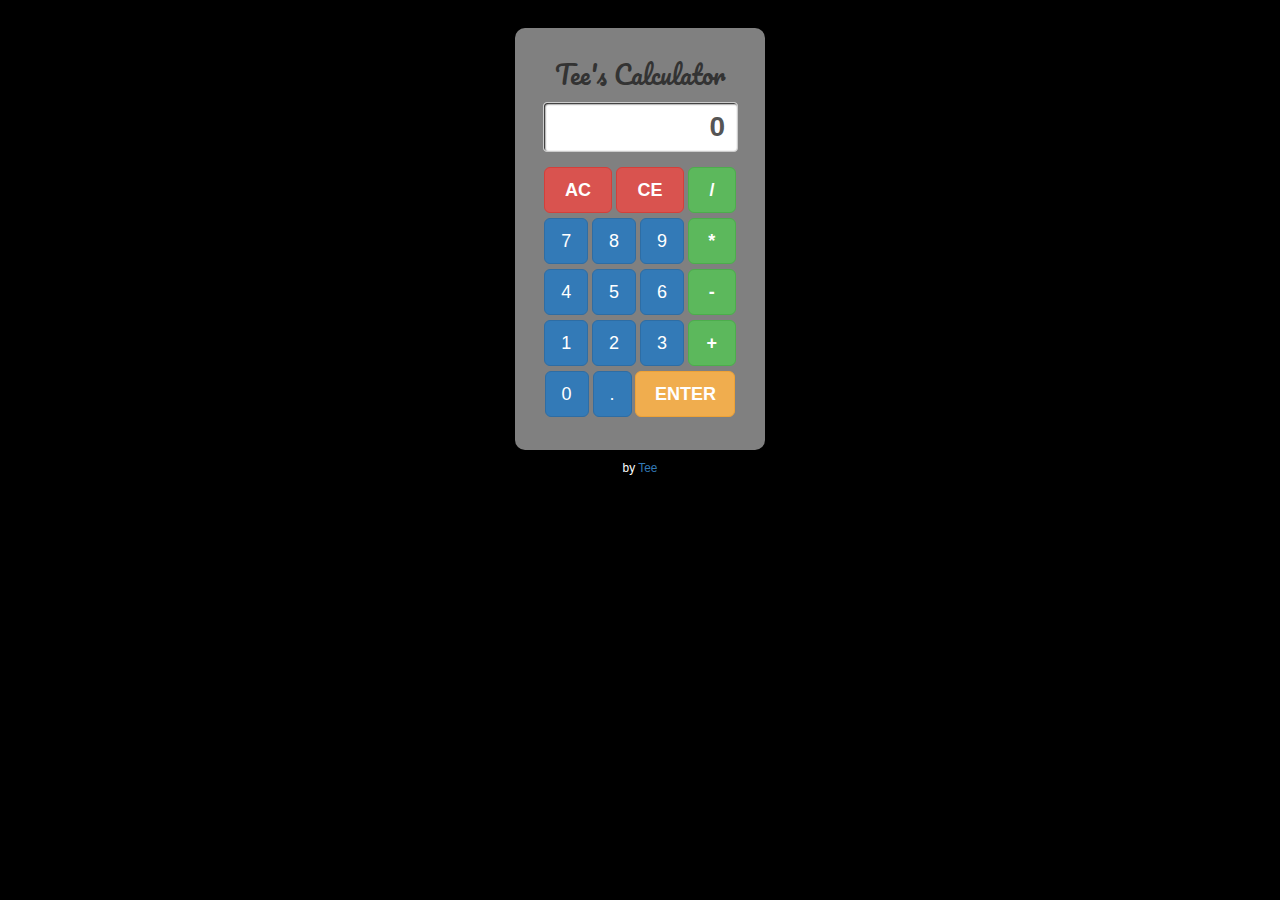
<file: index.html>
<html>
<head>
  <title>Tee's JavaScript Calculator</title>
  <link href='https://fonts.googleapis.com/css?family=Pacifico' rel='stylesheet' type='text/css'>
  <link href="https://maxcdn.bootstrapcdn.com/bootstrap/3.3.6/css/bootstrap.min.css" rel="stylesheet">
  <link rel="stylesheet" href="style.css">
</head>
<body>
  <div class="calculator">
    <div class="calc-row">
      <p class="calc-brand">Tee's Calculator</p>
    </div>

    <div class="calc-row">
        <input type="text" id="screen" class="form-control" value="0">
    </div>
    <div class="calc-row">
        <button id="clear" class="btn btn-danger btn-lg" onClick="allClear();">AC</button>
        <button id="clearLast" class="btn btn-danger btn-lg" onClick="clearLast();">CE</button>

      <button id="divide" class="btn btn-success btn-lg" onClick="divide();">/</button>
    </div>
    <div class="calc-row">
      <button id="7" class="btn btn-primary btn-lg" onClick="number(7);">7</button>
      <button id="8" class="btn btn-primary btn-lg" onClick="number(8);">8</button>
      <button id="9" class="btn btn-primary btn-lg" onClick="number(9);">9</button>

      <button id="multiply" class="btn btn-success btn-lg" onClick="multiply();">*</button>
    </div>
    <div class="calc-row">
      <button id="4" class="btn btn-primary btn-lg" onClick="number(4);">4</button>
      <button id="5" class="btn btn-primary btn-lg" onClick="number(5);">5</button>
      <button id="6" class="btn btn-primary btn-lg" onClick="number(6);">6</button>

      <button id="subtract" class="btn btn-success btn-lg" onClick="subtract();">-</button>
    </div>
    <div class="calc-row">
      <button id="1" class="btn btn-primary btn-lg" onClick="number(1);">1</button>
      <button id="2" class="btn btn-primary btn-lg" onClick="number(2);">2</button>
      <button id="3" class="btn btn-primary btn-lg" onClick="number(3);">3</button>
      <button id="add" class="btn btn-success btn-lg" onClick="add();">+</button>
    </div>
    <div class="calc-row">
      <button id="0" class="btn btn-primary btn-lg" onClick="number(0);">0</button>
      <button id="decimal" class="btn btn-primary btn-lg" onClick="decimal();">.</button>
      <button id="enter" class="btn btn-warning btn-lg" onClick="enter();">ENTER</button>
    </div>

  </div>
  <footer>
    <small>by <a href="http://codepen.io/tblagdon/">Tee</a></small>
  </footer>


  <script src="//code.jquery.com/jquery-1.12.0.min.js"></script>
  <script src="js-calculator.js"></script>
</body>
</html>
</file>
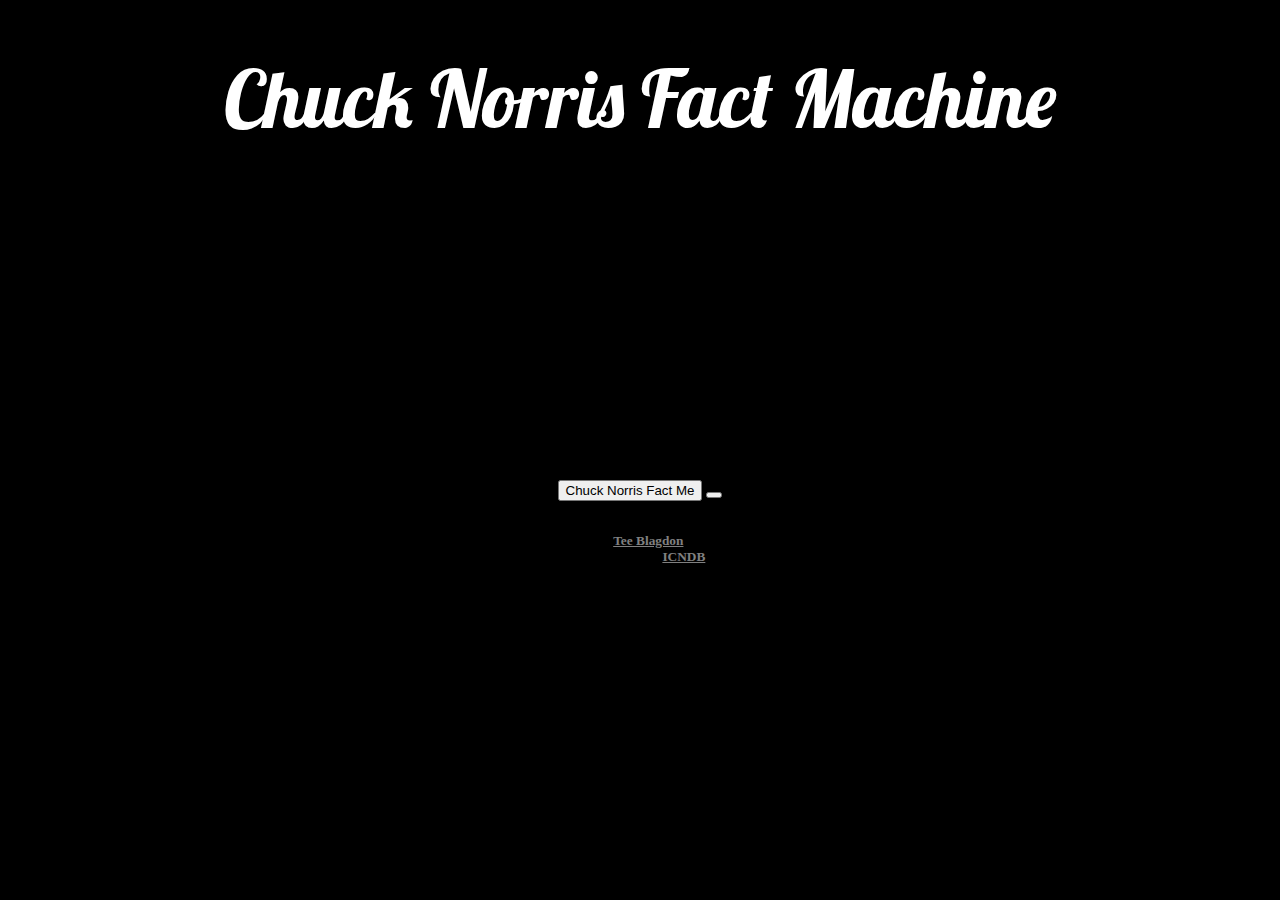
<file: chuck-norris-quote-machine/index.html>
<html>
<head>
  <title>Chuck Norris Fact Machine</title>
  <link rel="stylesheet" href="css/style.css">
  <link rel="stylesheet" href="https://maxcdn.bootstrapcdn.com/bootstrap/3.3.6/css/bootstrap.min.css" integrity="sha384-1q8mTJOASx8j1Au+a5WDVnPi2lkFfwwEAa8hDDdjZlpLegxhjVME1fgjWPGmkzs7" crossorigin="anonymous">
  <link href="https://file.myfontastic.com/n6vo44Re5QaWo8oCKShBs7/icons.css" rel="stylesheet">
  <link href='https://fonts.googleapis.com/css?family=Raleway:400,800,700,600,500,300' rel='stylesheet' type='text/css'>
  <link href='https://fonts.googleapis.com/css?family=Lobster' rel='stylesheet' type='text/css'>
</head>

<body>
  <h1 class="header-text">Chuck Norris Fact Machine</h1>
  <div class="joke-box">
    <section>
      <p class="joke"><span id="joke"></span></p>
    </section>
  </div>
  <div class="buttons">
    <button id="generate-joke" class="btn btn-danger">Chuck Norris Fact Me</button>
    <button id="tweet" class="btn btn-info"><span class="socicon-twitter"></span></button>
  </div>
  <footer>
    <small>by <a href="https://github.com/tabithablagdon">Tee Blagdon</a><br>
    API courtesy of <a href="http://www.icndb.com/api/">ICNDB</a></small>
  </footer>

  <script type="text/javascript" src="https://ajax.googleapis.com/ajax/libs/jquery/1.12.0/jquery.min.js"></script>
  <script type="text/javascript" src="js/chucknorris.js"></script>
</body>
</html>
</file>
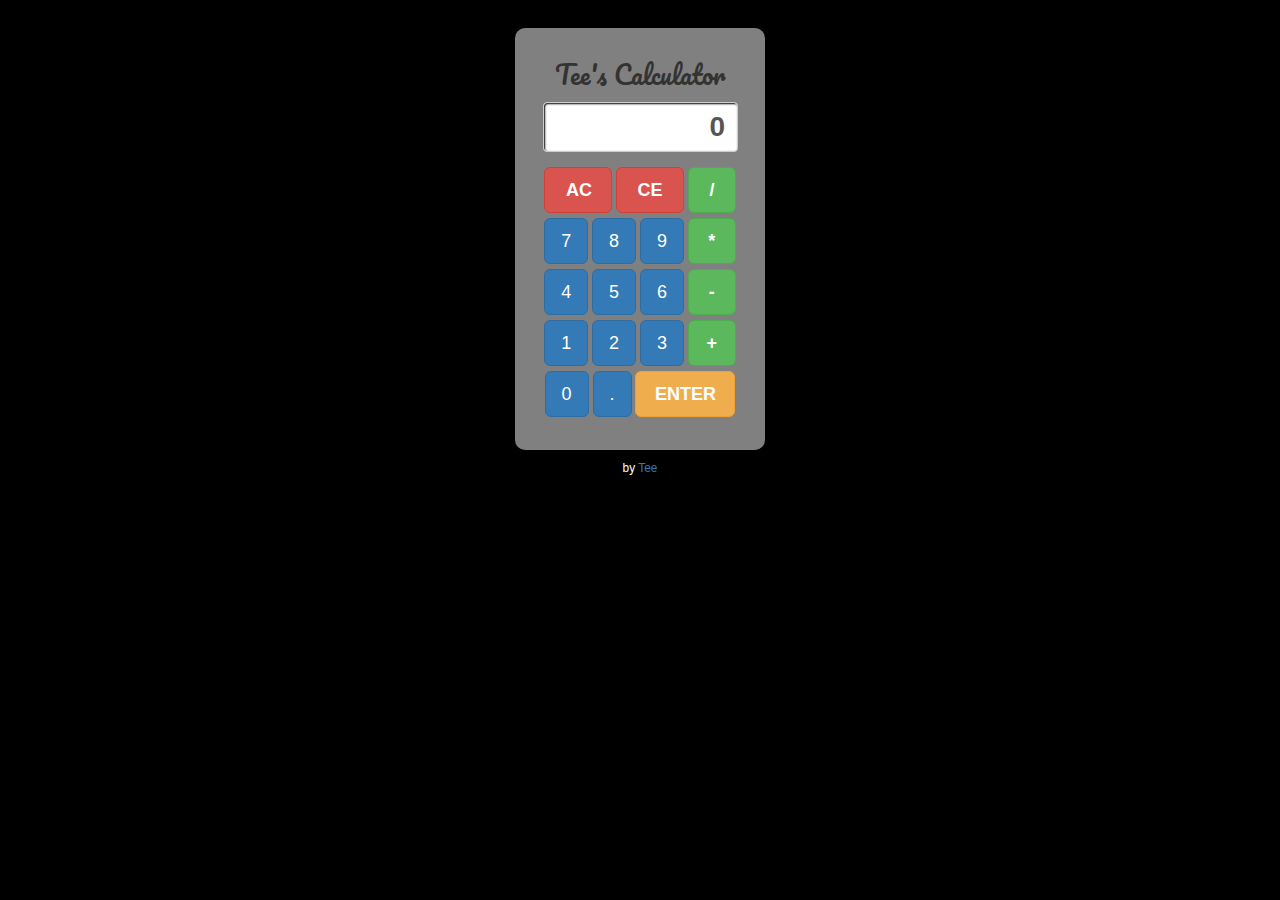
<file: js-calculator/index.html>
<html>
<head>
  <title>Tee's JavaScript Calculator</title>
  <link href='https://fonts.googleapis.com/css?family=Pacifico' rel='stylesheet' type='text/css'>
  <link href="https://maxcdn.bootstrapcdn.com/bootstrap/3.3.6/css/bootstrap.min.css" rel="stylesheet">
  <link rel="stylesheet" href="style.css">
</head>
<body>
  <div class="calculator">
    <div class="calc-row">
      <p class="calc-brand">Tee's Calculator</p>
    </div>

    <div class="calc-row">
        <input type="text" id="screen" class="form-control" value="0">
    </div>
    <div class="calc-row">
        <button id="clearAll" class="btn btn-danger btn-lg clear" value="all">&nbsp;AC&nbsp;</button>
        <button id="clearLast" class="btn btn-danger btn-lg clear" value="last">CE</button>

      <button id="divide" class="btn btn-success btn-lg values" value="/">/</button>
    </div>
    <div class="calc-row">
      <button id="7" class="btn btn-primary btn-lg values" value=7>7</button>
      <button id="8" class="btn btn-primary btn-lg values" value=8>8</button>
      <button id="9" class="btn btn-primary btn-lg values" value=9>9</button>

      <button id="multiply" class="btn btn-success btn-lg values" value="*">*</button>
    </div>
    <div class="calc-row">
      <button id="4" class="btn btn-primary btn-lg values" value=4>4</button>
      <button id="5" class="btn btn-primary btn-lg values" value=5>5</button>
      <button id="6" class="btn btn-primary btn-lg values" value=6>6</button>

      <button id="subtract" class="btn btn-success btn-lg values" value="-">-</button>
    </div>
    <div class="calc-row">
      <button id="1" class="btn btn-primary btn-lg values" value=1>1</button>
      <button id="2" class="btn btn-primary btn-lg values" value=2>2</button>
      <button id="3" class="btn btn-primary btn-lg values" value=3>3</button>
      <button id="add" class="btn btn-success btn-lg values" value="+">+</button>
    </div>
    <div class="calc-row">
      <button id="0" class="btn btn-primary btn-lg values" value=0>0</button>
      <button id="decimal" class="btn btn-primary btn-lg values" value=".">.</button>
      <button id="enter" class="btn btn-warning btn-lg">ENTER</button>
    </div>

  </div>
  <footer>
    <small>by <a href="https://github.com/tabithablagdon">Tee</a></small>
  </footer>


  <script src="https://code.jquery.com/jquery-1.12.0.min.js"></script>
  <script src="js-calculator.js"></script>
</body>
</html>
</file>
<file: style.css>
body {
  background-color: #000;
  margin: 2em;
}

footer {
  color: #FFF;
  margin-top: 10px;
  text-align: center;
}

.calculator {
  background-color: gray;
  border-radius: 10px;
  margin: 0 auto;
  padding: 2em;
  width: 250px;
  text-align: center;
}

.calc-brand {
  font-family: 'pacifico';
  font-size: 1.8em;
  font-weight: 400;
}

.calc-row {
  margin-bottom: 5px;
}

/* CSS for the individual buttons and display */

#clear, #clearLast {
  font-weight: 600;
  width: 68px;
}

#enter {
  font-weight: 600;
  width: 100px;
}

#subtract, #multiply, #divide, #add {
  font-weight: 600;
  width: 48px;
}

#screen {
  box-shadow: inset 1px 1px 2px #000000;
  font-size: 2em;
  font-weight: 600;
  height: 50px;
  margin-bottom: 15px;
  text-align: right;
  width: 195px;
}
</file>
<file: chuck-norris-quote-machine/css/style.css>
body {
  background: url("http://www.wallpaper4me.com/images/wallpapers/Optimized-chucknorrisapproved-364971.jpeg") #000000 no-repeat fixed;
  background-size: cover;
  text-align: center;

}

footer {
  color: #000;
  margin: 2em;
}

a:link {
  color: gray;
  font-style: none;
  font-weight: 700;
}

a:hover {
  color: #000;
  font-style: none;
}

a:visited {
  color: #FFF;
}

.header-text {
  color: #fff;
  font-size: 5em;
  font-family: 'lobster';
  font-weight: 500;
  padding-top: .5em;
  text-shadow: 1px 1px 10px #000;
}

.header-text2 {
  color: #fff;
  font-size: 2em;
  font-family: 'raleway';
  font-weight: 400;
  text-shadow: 1px 1px 10px black;
}

.joke {
  color: #fff;
  font-family: 'raleway';
  font-size: 2em;
  font-weight: 400;
  line-height: 1.1em;
  text-align: center;
  vertical-align: middle;
}

#joke {
  vertical-align: middle;
}

.joke-box {
  background: rgba(0,0,0,0.5);
  border-radius: 10px;
  box-shadow: 2px 2px 5px #000;
  margin: 2em auto;
  min-height: 150px;
  padding: 3em;
  vertical-align: middle;
  max-width: 45%;
}
</file>
<file: js-calculator/style.css>
body {
  background-color: #000;
  margin: 2em;
}

footer {
  color: #FFF;
  margin-top: 10px;
  text-align: center;
}

.calculator {
  background-color: gray;
  border-radius: 10px;
  margin: 0 auto;
  padding: 2em;
  width: 250px;
  text-align: center;
}

.calc-brand {
  font-family: 'pacifico';
  font-size: 1.8em;
  font-weight: 400;
}

.calc-row {
  margin-bottom: 5px;
}

/* CSS for the individual buttons and display */

#clearAll, #clearLast {
  font-weight: 700;
  width: 68px;
}

#enter {
  font-weight: 600;
  width: 100px;
}

#subtract, #multiply, #divide, #add {
  font-weight: 600;
  width: 48px;
}

#screen {
  box-shadow: inset 1px 1px 2px #000000;
  font-size: 2em;
  font-weight: 600;
  height: 50px;
  margin-bottom: 15px;
  text-align: right;
  width: 195px;
}
</file>
